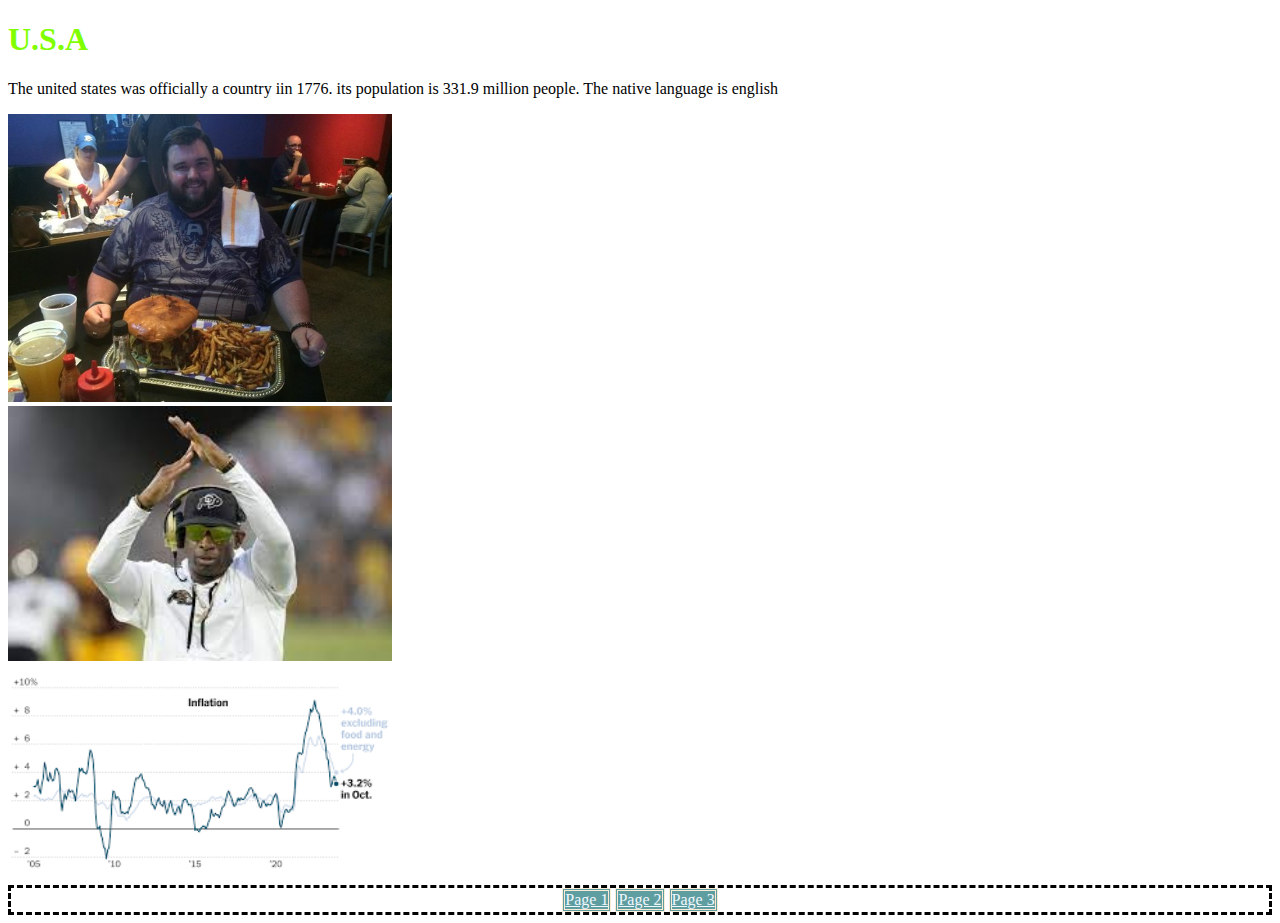
<file: index.html>
<!DOCTYPE html>

<html>

    <head>

        <link rel="stylesheet" href="styles.css">

        <title>U.S.A</title>

    </head>

    <body>
        
        <h1>
            U.S.A
        </h1>
       
        
        <p>The united states was officially a country iin 1776. its population is 331.9 million people. The native language is english</p>

        <img src="images/fat-guy-s-burger-bar.jpg" alt=""> <br>

        <img src="images/prime.jfif" alt=""> <br>

        <img src="images/baoon.png" alt="">

        <ul class="list">

            <li>
                <a href="page1.html">Page 1</a>
            </li>

            <li>
                <a href="page2.html">Page 2</a>
            </li>

            <li>
                <a href="page3.html">Page 3</a>
            </li>




            


        </ul>
    </body>







</html>
</file>
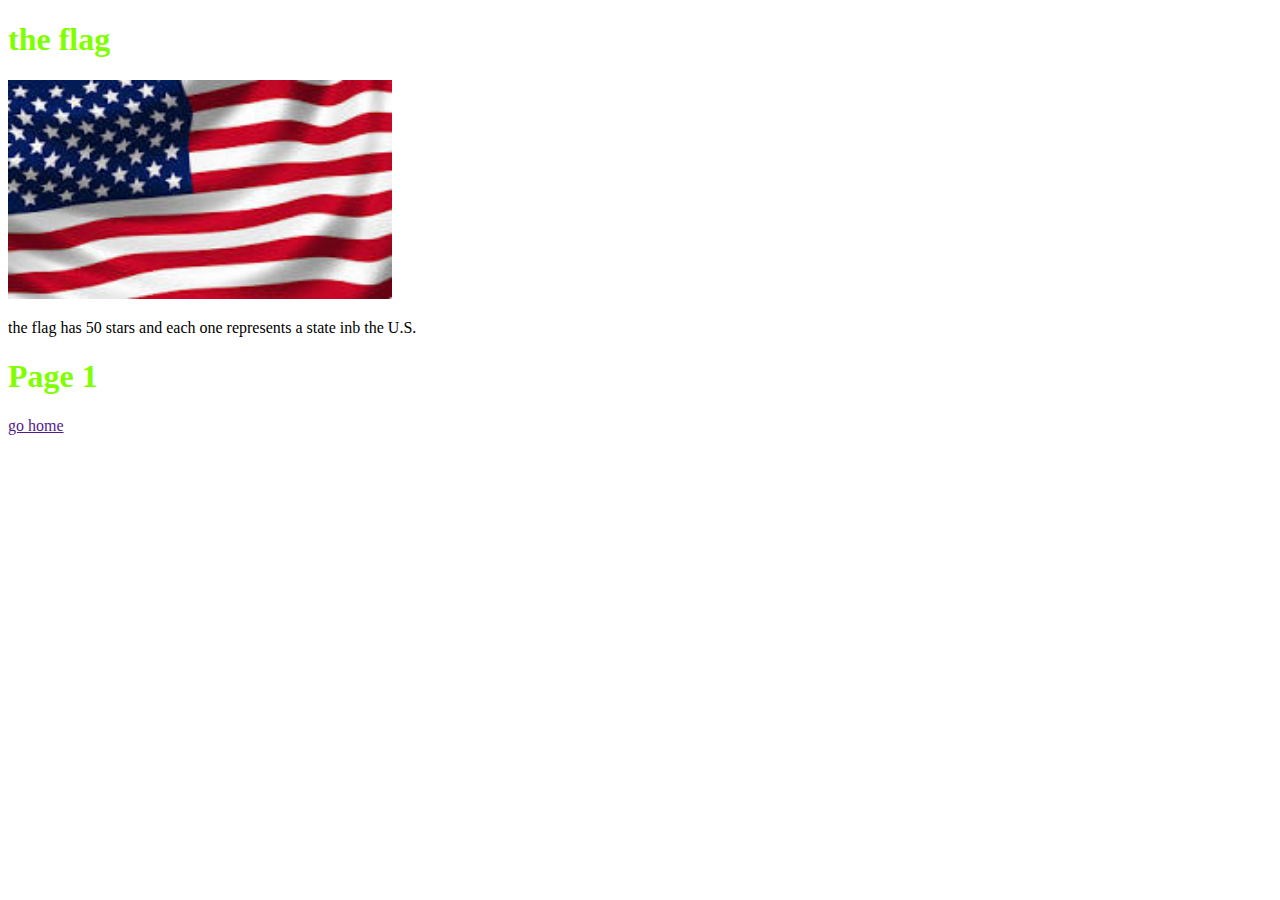
<file: page1.html>
<!DOCTYPE html>


<html>

    <head>

        <link rel="stylesheet" href="styles.css">


    </head>


    <body>
      

        <h1>
            the flag
        </h1>

        <img src="images/flag.jfif" alt="">

        <p>
            the flag has 50 stars and each one represents a state inb the U.S.
        </p>

        <H1>

            Page 1


        </H1>

        <a href list="index.html">
            go home
        </a>

    </body>









</html>
</file>
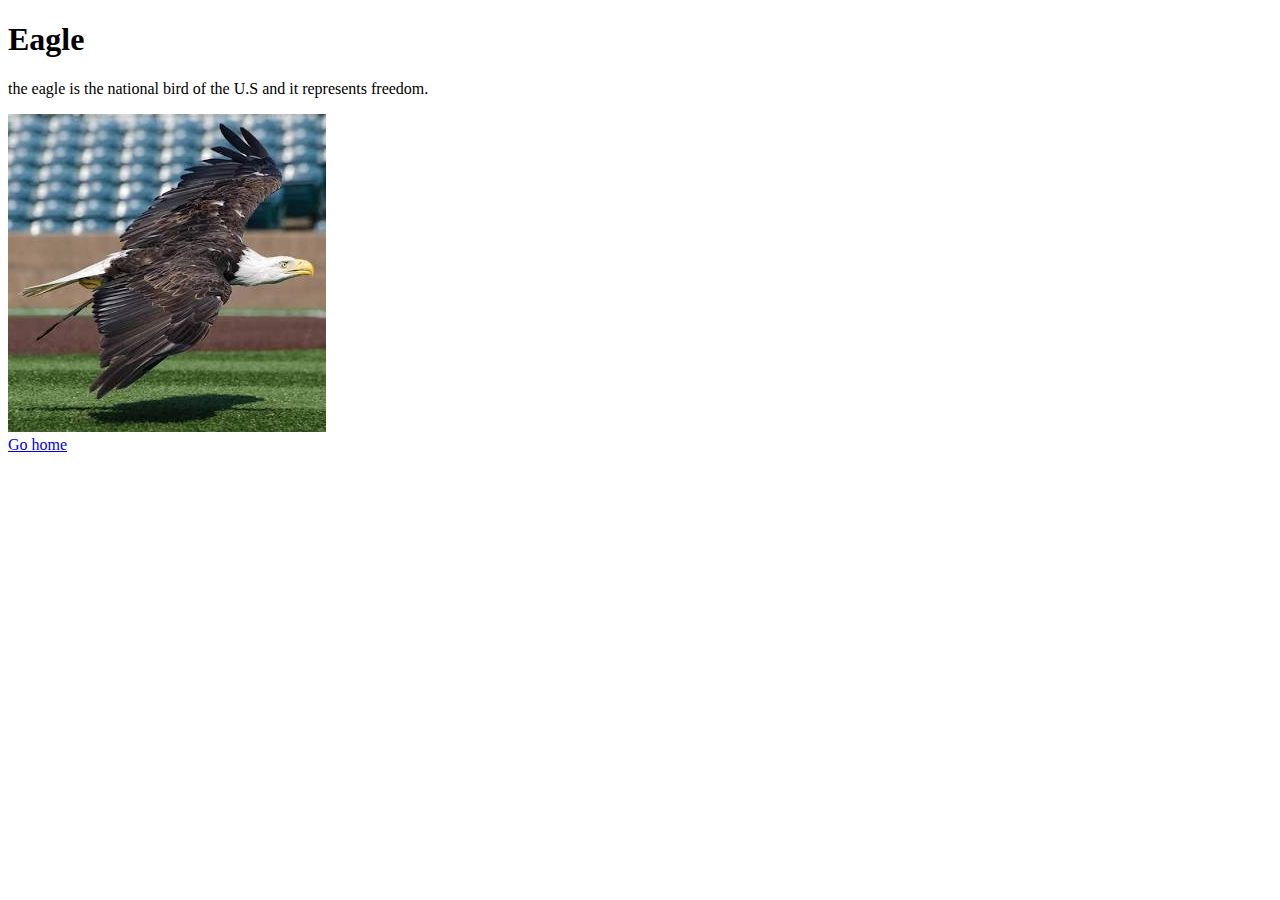
<file: page2.html>
<!DOCTYPE html>
<html>
    <head>

    </head>


    <body>
        
    <H1>Eagle</H1>

    <p>the eagle is the national bird of the U.S and it represents freedom.</p>

        <img src="images/eagle.jfif" alt=""> <br>

        

        <a href="index.html">Go home</a>


    </body>
</html>
</file>
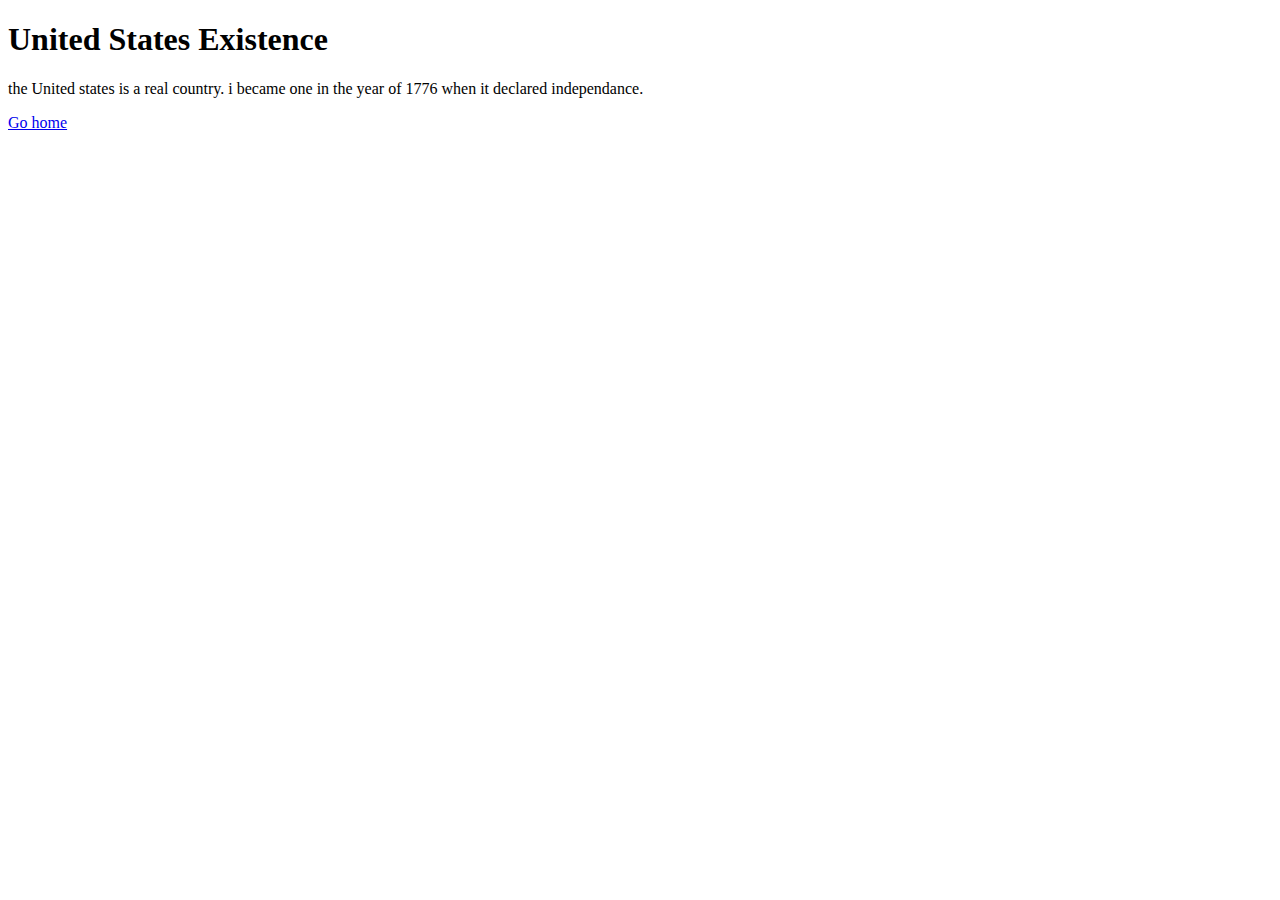
<file: page3.html>
<!DOCTYPE html>
<html>
    <head>

    </head>


    <body>
        
    <h1>United States Existence</h1>

    <p>
        the United states is a real country. i became one in the year of 1776 when it declared independance.
    </p>
    
    <a href="index.html">Go home</a>

    

    </body>
</html>
</file>
<file: styles.css>
h1{
    font-family: cursive;
    color: chartreuse;

}

img{
    width: 30vw;
    height: auto;
}


.list{list-style: none;
border-style: dashed;
width: vw;
margin: auto;
padding-left: 0%;
text-align: center;
}

.list>li{
border-style: double;
display: inline-block;
background-color: cadetblue;
color: antiquewhite;


}


.list>li>a{
    color: aliceblue;
}


.list>li>a:hover{
    background-color: azure;
    color: black;
}
</file>
